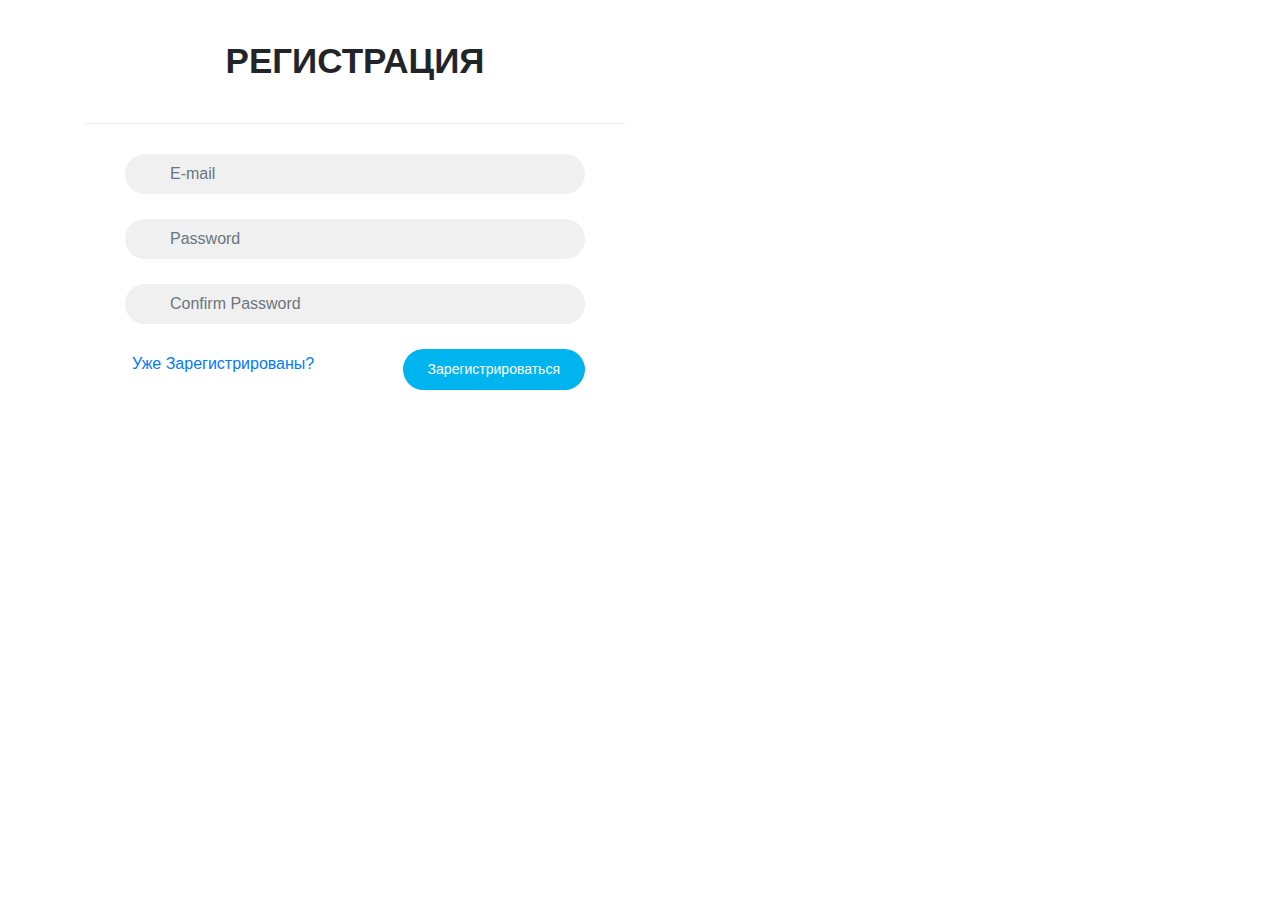
<file: index.html>
<!DOCTYPE html>
<html lang="en">

<head>
  <meta charset="UTF-8" />
  <meta name="viewport" content="width=device-width, initial-scale=1.0" />
  <link rel="stylesheet" href="bootstrap/css/bootstrap.min.css" />
  <title>Weather</title>
</head>

<body>
  <nav class="navbar navbar-expand-lg navbar-light bg-light">
    <div class="navbar-collapse" id="navbarTogglerDemo01">
      <a class="navbar-brand">Weather</a>
      <ul class="navbar-nav mr-auto mt-2 mt-lg-0">
        <li class="nav-item">
          <a class="nav-link">Profile</a>
        </li>
      </ul>
      <form class="form-inline">
        <input class="form-control mr-sm-2" type="search" placeholder="Search" aria-label="Search" />
        <button class="btn btn-outline-success my-2 my-sm-0" type="button">
          Search
        </button>
      </form>
    </div>
  </nav>

  <div id="carousel" class="carousel slide d-inline-block" data-ride="carousel">
    <ol class="carousel-indicators">
      <li id="corItems" data-target="#carousel" data-slide-to="0" class="active"></li>
      <li id="corItems" data-target="#carousel" data-slide-to="1"></li>
      <li id="corItems" data-target="#carousel" data-slide-to="2"></li>
      <li id="corItems" data-target="#carousel" data-slide-to="3"></li>
      <li id="corItems" data-target="#carousel" data-slide-to="4"></li>
      <li id="infoNoneSlide" data-target="#carousel" data-slide-to="5"></li>
    </ol>
    <div id="inner" class="carousel-inner">
      <div class="carousel-item active">
        <img class="img-fluid" src="img/1.jpg" alt="..." />
        <div class="carousel-caption">
          <h1 id="cityName"></h1>
          <ol>
            <p id="temp">temp</p>
            <p id="main">2</p>
          </ol>
          <a target="_blank" class="btn btn-primary" data-animation="animated fadeInRight"
            id="infoNoneButton">Detailed</a>
        </div>
      </div>
      <div class="carousel-item">
        <img class="img-fluid" src="img/2.jpg" alt="..." />
        <div class="carousel-caption">
          <h1 id="cityName"></h1>
          <ol>
            <p id="temp">temp</p>
            <p id="main">2</p>
          </ol>
          <a target="_blank" class="btn btn-primary" data-animation="animated fadeInRight"
            id="infoNoneButton">Detailed</a>
        </div>
      </div>
      <div class="carousel-item">
        <img class="img-fluid" src="img/3.jpg" alt="..." />
        <div class="carousel-caption">
          <h1 id="cityName"></h1>
          <ol>
            <p id="temp">temp</p>
            <p id="main">2</p>
          </ol>
          <a target="_blank" class="btn btn-primary" data-animation="animated fadeInRight"
            id="infoNoneButton">Detailed</a>
        </div>
      </div>
      <div class="carousel-item">
        <img class="img-fluid" src="img/4.jpg" alt="..." />
        <div class="carousel-caption">
          <h1 id="cityName"></h1>
          <ol>
            <p id="temp">temp</p>
            <p id="main">2</p>
          </ol>
          <a target="_blank" class="btn btn-primary" data-animation="animated fadeInRight"
            id="infoNoneButton">Detailed</a>
        </div>
      </div>
      <div class="carousel-item">
        <img class="img-fluid" src="img/5.jpg" alt="..." />
        <div class="carousel-caption">
          <h1 id="cityName"></h1>
          <ol>
            <p id="temp">temp</p>
            <p id="main">2</p>
          </ol>
          <a target="_blank" class="btn btn-primary" data-animation="animated fadeInRight"
            id="infoNoneButton">Detailed</a>
        </div>
      </div>
      <div class="carousel-item infoNoneSlide">
        <img class="img-fluid" src="img/6.jpg" alt="..." />
        <div class="carousel-caption">
          <h1 id="cityName"></h1>
          <ol>
            <p id="temp">temp</p>
            <p id="main">2</p>
          </ol>
          <a target="_blank" class="btn btn-primary" data-animation="animated fadeInRight"
            id="infoNoneButton">Detailed</a>
        </div>
      </div>
    </div>

    <a class="carousel-control-prev" role="button" data-slide="prev">
      <span class="carousel-control-prev-icon" aria-hidden="true"></span>
      <span class="sr-only">Предыдущий</span>
    </a>
    <a class="carousel-control-next" role="button" data-slide="next">
      <span class="carousel-control-next-icon" aria-hidden="true"></span>
      <span class="sr-only">Следующий</span>
    </a>
  </div>

  <div class="row no-gutters" id="infoNone">
    <div class="col-sm-6 col-md-8">
      <img id="imgInfo" class="img-fluid" alt="..." />
    </div>
    <div class="col-4 col-md-4" id="weathwrInfirmation">
      <div class="" id="winf">
        <div id="wInfo">
          <h5 id="name"></h5>
          <h5 id="country"></h5>
          <h5 id="tempInfo"></h5>
          <h5 id="tempFeelsLike"></h5>
          <h5 id="description"></h5>
          <h5 id="windSpeed"></h5>
          <a target="_blank" class="btn btn-primary" data-animation="animated fadeInRight" id="close">Close</a>
        </div>
      </div>
    </div>
  </div>

  <script src="main.js"></script>
</body>

</html>
</file>
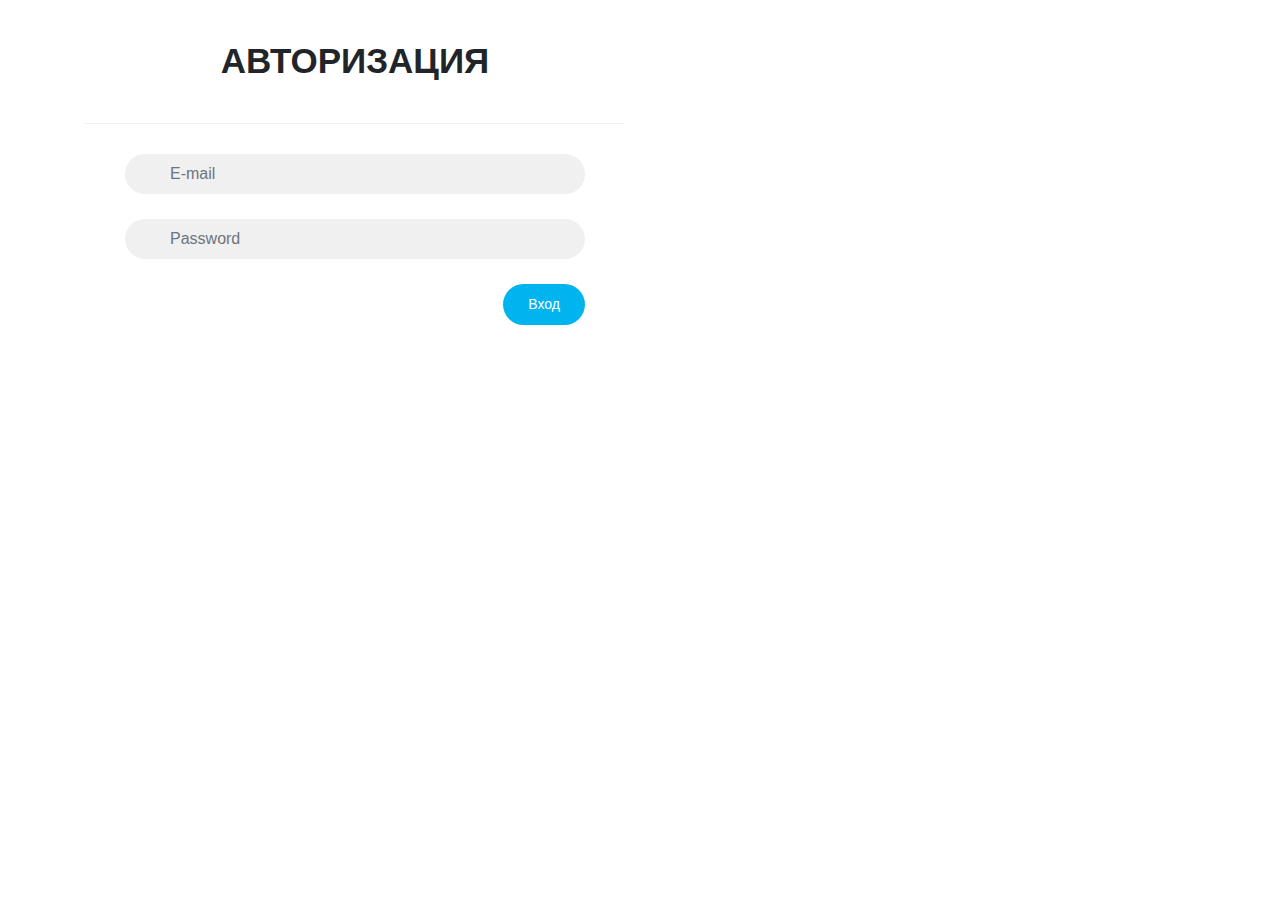
<file: logIn.html>
<!DOCTYPE html>
<html lang="en">

<head>
  <meta charset="UTF-8">
  <meta name="viewport" content="width=device-width, initial-scale=1.0">
  <link rel="stylesheet" href="bootstrap/css/bootstrap.min.css">
  <title>Log In</title>
</head>

<body>
  <style>
    /* Form Style */
    .form-horizontal {
      background: #fff;
      padding-bottom: 40px;
      border-radius: 15px;
      text-align: center;
    }

    .form-horizontal .heading {
      display: block;
      font-size: 35px;
      font-weight: 700;
      padding: 35px 0;
      border-bottom: 1px solid #f0f0f0;
      margin-bottom: 30px;
    }

    .form-horizontal .form-group {
      padding: 0 40px;
      margin: 0 0 25px 0;
      position: relative;
    }

    .form-horizontal .form-control {
      background: #f0f0f0;
      border: none;
      border-radius: 20px;
      box-shadow: none;
      padding: 0 20px 0 45px;
      height: 40px;
      transition: all 0.3s ease 0s;
    }

    .form-horizontal .form-control:focus {
      background: #e0e0e0;
      box-shadow: none;
      outline: 0 none;
    }

    .form-horizontal .form-group i {
      position: absolute;
      top: 12px;
      left: 60px;
      font-size: 17px;
      color: #c8c8c8;
      transition: all 0.5s ease 0s;
    }

    .form-horizontal .form-control:focus+i {
      color: #00b4ef;
    }

    .form-horizontal .fa-question-circle {
      display: inline-block;
      position: absolute;
      top: 12px;
      right: 60px;
      font-size: 20px;
      color: #808080;
      transition: all 0.5s ease 0s;
    }

    .form-horizontal .fa-question-circle:hover {
      color: #000;
    }

    .form-horizontal .main-checkbox {
      float: left;
      width: 20px;
      height: 20px;
      background: #11a3fc;
      border-radius: 50%;
      position: relative;
      margin: 5px 0 0 5px;
      border: 1px solid #11a3fc;
    }

    .form-horizontal .main-checkbox label {
      width: 20px;
      height: 20px;
      position: absolute;
      top: 0;
      left: 0;
      cursor: pointer;
    }

    .form-horizontal .main-checkbox label:after {
      content: "";
      width: 10px;
      height: 5px;
      position: absolute;
      top: 5px;
      left: 4px;
      border: 3px solid #fff;
      border-top: none;
      border-right: none;
      background: transparent;
      opacity: 0;
      -webkit-transform: rotate(-45deg);
      transform: rotate(-45deg);
    }

    .form-horizontal .main-checkbox input[type=checkbox] {
      visibility: hidden;
    }

    .form-horizontal .main-checkbox input[type=checkbox]:checked+label:after {
      opacity: 1;
    }

    .form-horizontal .text {
      float: left;
      margin-left: 7px;
      line-height: 20px;
      padding-top: 5px;
      text-transform: capitalize;
    }

    .form-horizontal .btn {
      float: right;
      font-size: 14px;
      color: #fff;
      background: #00b4ef;
      border-radius: 30px;
      padding: 10px 25px;
      border: none;
      text-transform: capitalize;
      transition: all 0.5s ease 0s;
    }

    @media only screen and (max-width: 479px) {
      .form-horizontal .form-group {
        padding: 0 25px;
      }

      .form-horizontal .form-group i {
        left: 45px;
      }

      .form-horizontal .btn {
        padding: 10px 20px;
      }
    }
  </style>
  <div class="container">
    <div class="row">

      <div class="col-md-offset-3 col-md-6">
        <form class="form-horizontal">
          <span class="heading">АВТОРИЗАЦИЯ</span>
          <div class="form-group">
            <input type="email" class="form-control" id="inputEmail" placeholder="E-mail">
            <i class="fa fa-user"></i>
          </div>
          <div class="form-group help">
            <input type="password" class="form-control" id="inputPassword" placeholder="Password">
            <i class="fa fa-lock"></i>
            <a href="#" class="fa fa-question-circle"></a>
          </div>
          <div class="form-group">
            <!-- <div class="main-checkbox">
              <input type="checkbox" value="none" id="checkbox1" name="check" />
              <label for="checkbox1"></label>
            </div>
            <span class="text">Запомнить</span> -->
            <button type="button" class="btn btn-default">Вход</button>
          </div>
        </form>
      </div>

    </div>
  </div>
  <script src="logIn.js"></script>
</body>

</html>
</file>
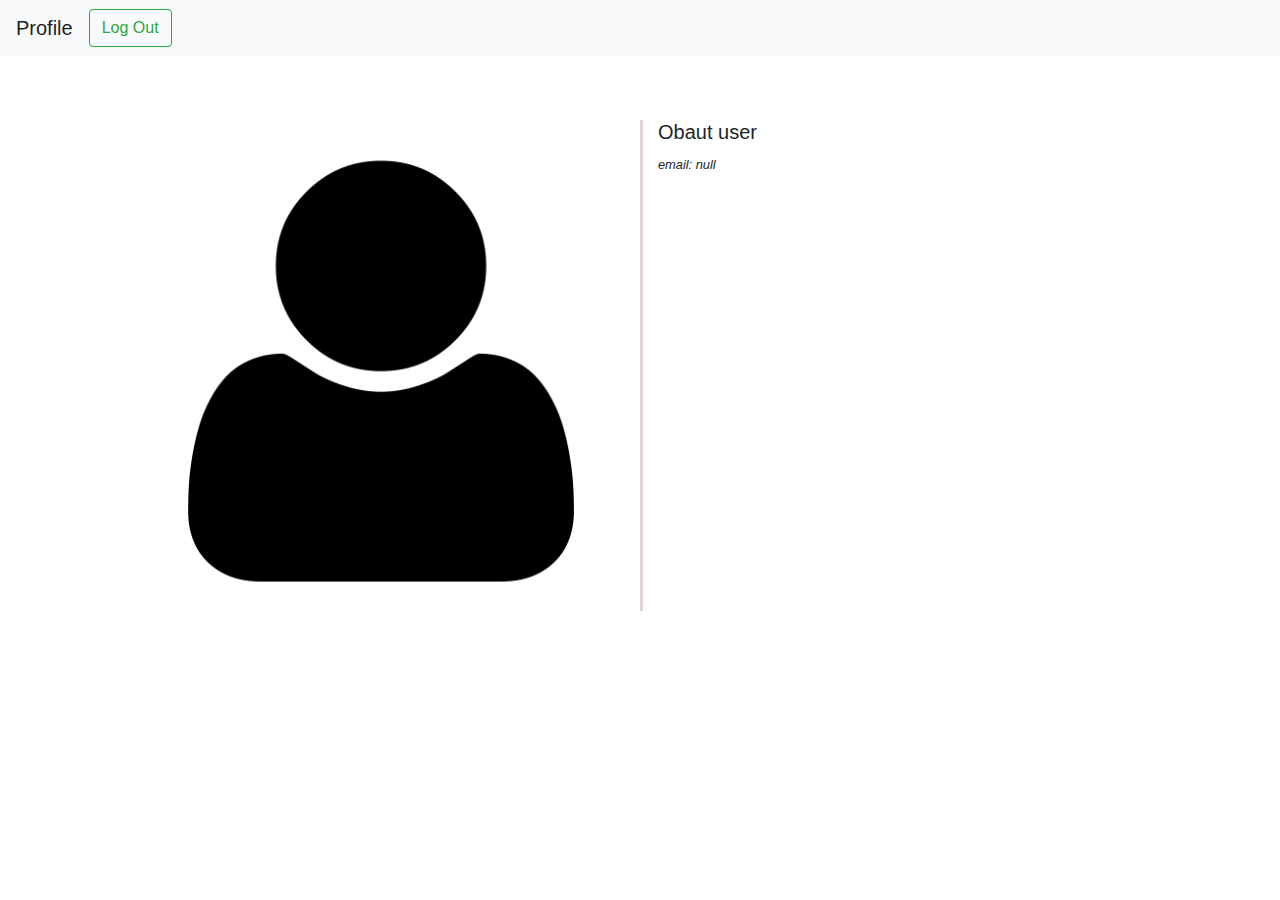
<file: Profile.html>
<!DOCTYPE html>
<html lang="en">

<head>
  <meta charset="UTF-8">
  <meta name="viewport" content="width=device-width, initial-scale=1.0">
  <title>Document</title>
  <link rel="stylesheet" href="bootstrap/css/bootstrap.min.css" />
</head>

<body>

  <style>
    .container {
      padding: 5%;
    }

    .container .img {
      text-align: center;
    }

    .container .details {
      border-left: 3px solid #ded4da;
    }

    .container .details p {
      font-size: 15px;
      font-weight: bold;
    }
  </style>
  <nav class="navbar navbar-expand-lg navbar-light bg-light">
    <div class="navbar-collapse" id="navbarTogglerDemo01">
      <a class="navbar-brand">Profile</a>
      <form class="form-inline">
        <button class="btn btn-outline-success my-2 my-sm-0" type="button">
          Log Out
        </button>
      </form>
    </div>
  </nav>

  <div class="container">
    <div class="row">
      <div class="col-md-6 img">
        <img src="img/user.png" alt="" class="img-rounded">
      </div>
      <div class="col-md-6 details">
        <blockquote>
          <h5>Obaut user</h5>
          <small><cite title="Source Title">email</cite></small>
        </blockquote>
      </div>
    </div>
  </div>

  <script src="profile.js"></script>
</body>

</html>
</file>
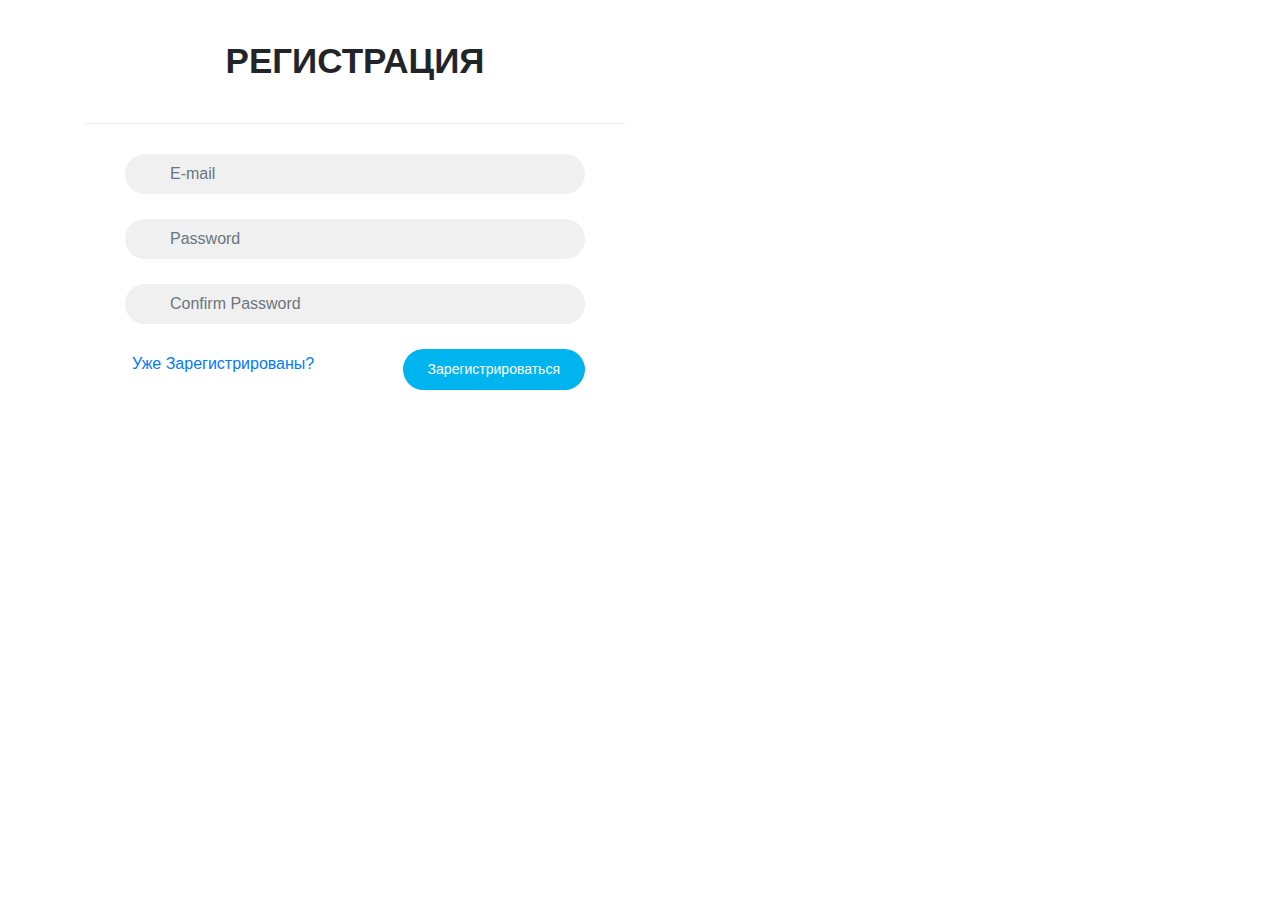
<file: regestration.html>
<!DOCTYPE html>
<html lang="en">

<head>
  <meta charset="UTF-8">
  <meta name="viewport" content="width=device-width, initial-scale=1.0">
  <link rel="stylesheet" href="bootstrap/css/bootstrap.min.css">
  <title>Regestration</title>

</head>

<body>
  <style>
    /* Form Style */
    .form-horizontal {
      background: #fff;
      padding-bottom: 40px;
      border-radius: 15px;
      text-align: center;
    }

    .form-horizontal .heading {
      display: block;
      font-size: 35px;
      font-weight: 700;
      padding: 35px 0;
      border-bottom: 1px solid #f0f0f0;
      margin-bottom: 30px;
    }

    .form-horizontal .form-group {
      padding: 0 40px;
      margin: 0 0 25px 0;
      position: relative;
    }

    .form-horizontal .form-control {
      background: #f0f0f0;
      border: none;
      border-radius: 20px;
      box-shadow: none;
      padding: 0 20px 0 45px;
      height: 40px;
      transition: all 0.3s ease 0s;
    }

    .form-horizontal .form-control:focus {
      background: #e0e0e0;
      box-shadow: none;
      outline: 0 none;
    }

    .form-horizontal .form-group i {
      position: absolute;
      top: 12px;
      left: 60px;
      font-size: 17px;
      color: #c8c8c8;
      transition: all 0.5s ease 0s;
    }

    .form-horizontal .form-control:focus+i {
      color: #00b4ef;
    }

    .form-horizontal .fa-question-circle {
      display: inline-block;
      position: absolute;
      top: 12px;
      right: 60px;
      font-size: 20px;
      color: #808080;
      transition: all 0.5s ease 0s;
    }

    .form-horizontal .fa-question-circle:hover {
      color: #000;
    }

    .form-horizontal .main-checkbox {
      float: left;
      width: 20px;
      height: 20px;
      background: #11a3fc;
      border-radius: 50%;
      position: relative;
      margin: 5px 0 0 5px;
      border: 1px solid #11a3fc;
    }

    .form-horizontal .main-checkbox label {
      width: 20px;
      height: 20px;
      position: absolute;
      top: 0;
      left: 0;
      cursor: pointer;
    }

    .form-horizontal .main-checkbox label:after {
      content: "";
      width: 10px;
      height: 5px;
      position: absolute;
      top: 5px;
      left: 4px;
      border: 3px solid #fff;
      border-top: none;
      border-right: none;
      background: transparent;
      opacity: 0;
      -webkit-transform: rotate(-45deg);
      transform: rotate(-45deg);
    }

    .form-horizontal .main-checkbox input[type=checkbox] {
      visibility: hidden;
    }

    .form-horizontal .main-checkbox input[type=checkbox]:checked+label:after {
      opacity: 1;
    }

    .form-horizontal .link {
      float: left;
      margin-left: 7px;
      line-height: 20px;
      padding-top: 5px;
      text-transform: capitalize;
    }

    .form-horizontal .btn {
      float: right;
      font-size: 14px;
      color: #fff;
      background: #00b4ef;
      border-radius: 30px;
      padding: 10px 25px;
      border: none;
      text-transform: capitalize;
      transition: all 0.5s ease 0s;
    }

    @media only screen and (max-width: 479px) {
      .form-horizontal .form-group {
        padding: 0 25px;
      }

      .form-horizontal .form-group i {
        left: 45px;
      }

      .form-horizontal .btn {
        padding: 10px 20px;
      }
    }
  </style>
  <div class="container">
    <div class="row">

      <div class="col-md-offset-3 col-md-6">
        <form class="form-horizontal">
          <span class="heading">РЕГИСТРАЦИЯ</span>
          <div class="form-group">
            <input type="email" class="form-control" id="inputEmail" placeholder="E-mail">
            <i class="fa fa-user"></i>
          </div>
          <div class="form-group help">
            <input type="password" class="form-control" id="inputPassword" placeholder="Password">
            <i class="fa fa-lock"></i>
            <a href="#" class="fa fa-question-circle"></a>
          </div>
          <div class="form-group help">
            <input type="password" class="form-control" id="inputPasswordConfirm" placeholder="Confirm Password">
            <i class="fa fa-lock"></i>
            <a href="#" class="fa fa-question-circle"></a>
          </div>
          <div class="form-group">
            <a href="logIn.html" class="link">Уже зарегистрированы?</a>
            <button type="button" class="btn btn-default">Зарегистрироваться</button>
          </div>
        </form>
      </div>

    </div>
  </div>
  <script src="reg.js"></script>
</body>

</html>
</file>
